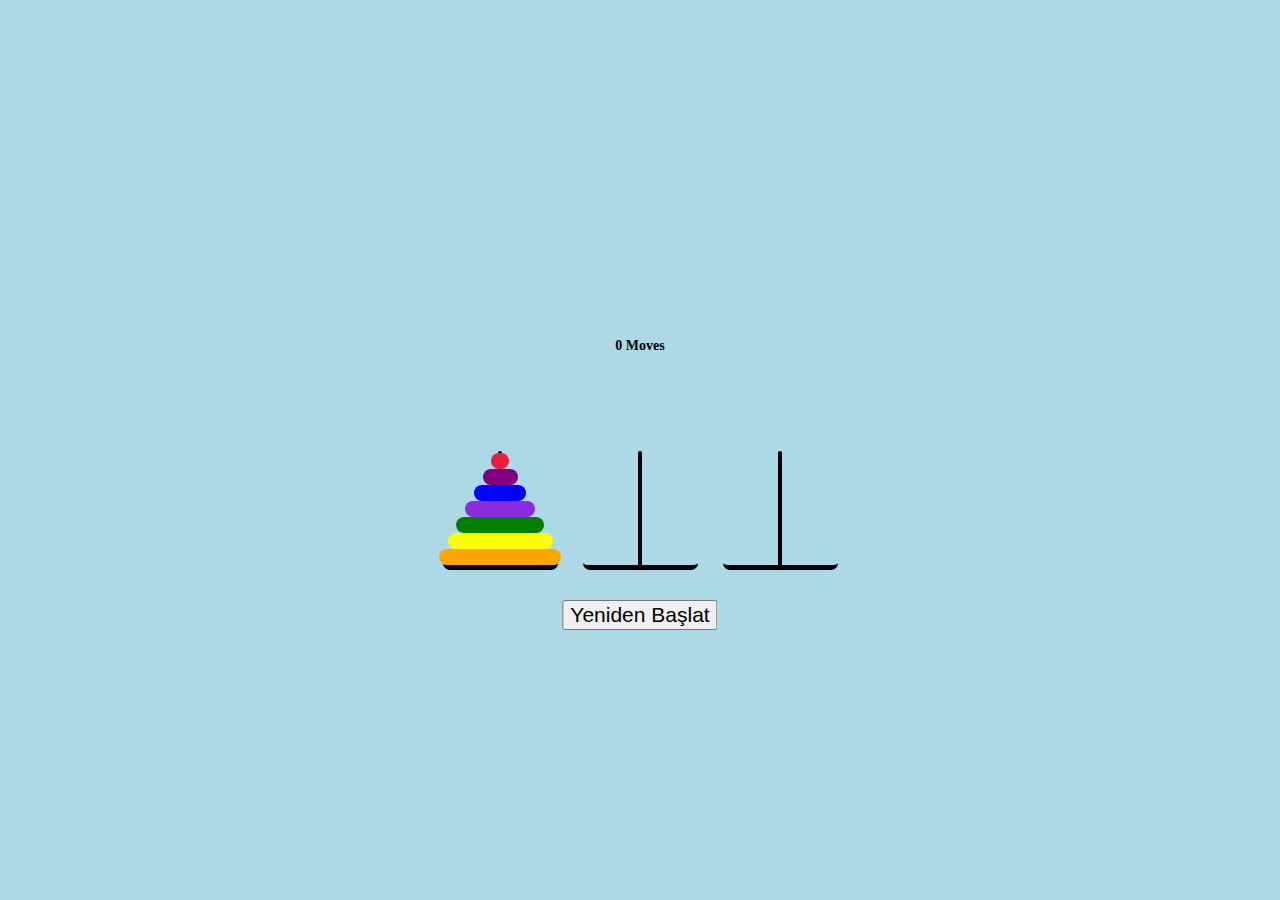
<file: honoi/index.html>
<!DOCTYPE html>
<html lang="en">
<head>
    <meta charset="UTF-8">
    <meta http-equiv="X-UA-Compatible" content="IE=edge">
    <meta name="viewport" content="width=device-width, initial-scale=1.0">
    <title>Hanoi Kuleleri</title>
    <link rel="stylesheet" href="styles.css">
    <link rel="stylesheet" href="https://cdnjs.cloudflare.com/ajax/libs/font-awesome/5.15.3/css/all.min.css">
    <script src="https://code.jquery.com/jquery-3.6.0.min.js"></script>
</head>
<body>
    <div id="canves">
        <div class="restart">
            <i class="fa fa-repeat"></i>
            <button id="restartGame">Yeniden Başlat</button> <!-- Eklenen buton -->
        </div>
        <div class="curtain"></div>
        <ul id="score-panel">
            <li>
                <h1>
                    <span id="moves-num"></span>
                    <span>Moves</span>
                </h1>
            </li>
        </ul>
        <ul id="tower-1" class="tower"></ul>
        <ul id="tower-2" class="tower"></ul>
        <ul id="tower-3" class="tower"></ul>
    </div>
    <script src="script.js"></script>
</body>
</html>
</file>
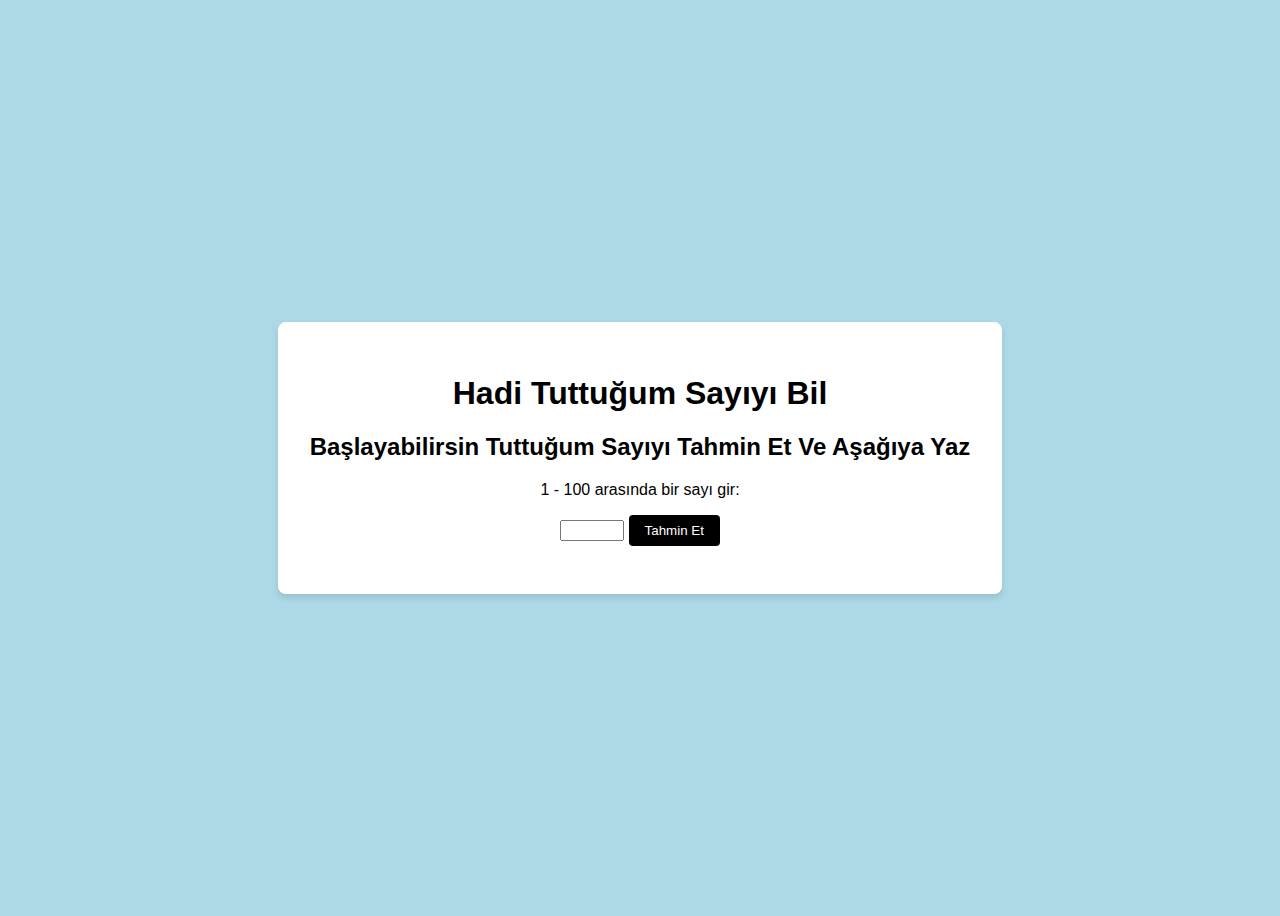
<file: Sayitahmin/sayitahmin.html>
<!DOCTYPE html>
<html lang="en">

<head>
    <meta charset="UTF-8">
    <meta name="viewport" content="width=device-width, initial-scale=1.0">
    <title>Sayı Tahmin Oyunu</title>
    <link rel="stylesheet" href="sayitahmin.css">
</head>

<body>
    <div class="game-container">
        <h1>Hadi Tuttuğum Sayıyı Bil </h1>
        <h2>Başlayabilirsin Tuttuğum Sayıyı Tahmin Et Ve Aşağıya Yaz</h2>
        <p>1 - 100 arasında bir sayı gir:</p>
        <input type="number" id="tahmin" min="1" max="100">
        <button onclick="checkGuess()">Tahmin Et</button>
        <p id="feedback"></p>
    </div>
    <script src="sayitahmin.js"></script>
</body>

</html>
</file>
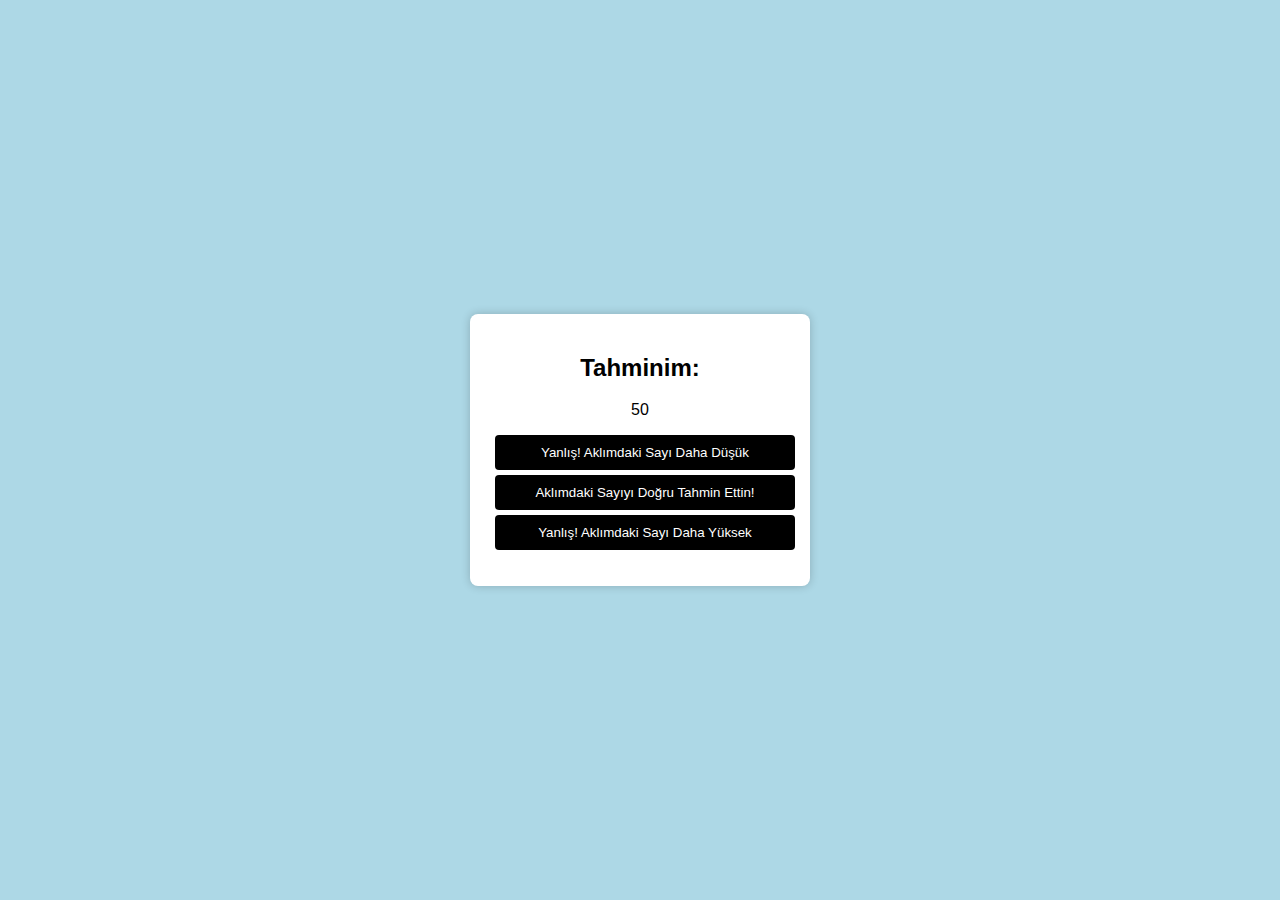
<file: sayitahminbilgisayar/sayitahminbilgisayar.html>
<!DOCTYPE html>
<html lang="en">
<head>
    <meta charset="UTF-8">
    <meta name="viewport" content="width=device-width, initial-scale=1.0">
    <title>Sayı Tahmin Oyunu (Bilgisayar)</title>
    <link rel="stylesheet" href="sayitahminbilgisayar.css">
</head>
<body>
    <div class="container">
        <h2>Tahminim:</h2>
        <p id="computerGuess">...</p>
        <div class="buttons">
            <button onclick="isLower()">Yanlış! Aklımdaki Sayı Daha Düşük</button>
            <button onclick="isCorrect()">Aklımdaki Sayıyı Doğru Tahmin Ettin!</button>
            <button onclick="isHigher()">Yanlış! Aklımdaki Sayı Daha Yüksek</button>
        </div>
        <p id="feedback"></p>
    </div>
    <script src="sayitahminbilgisayar.js"></script>
</body>
</html>
</file>
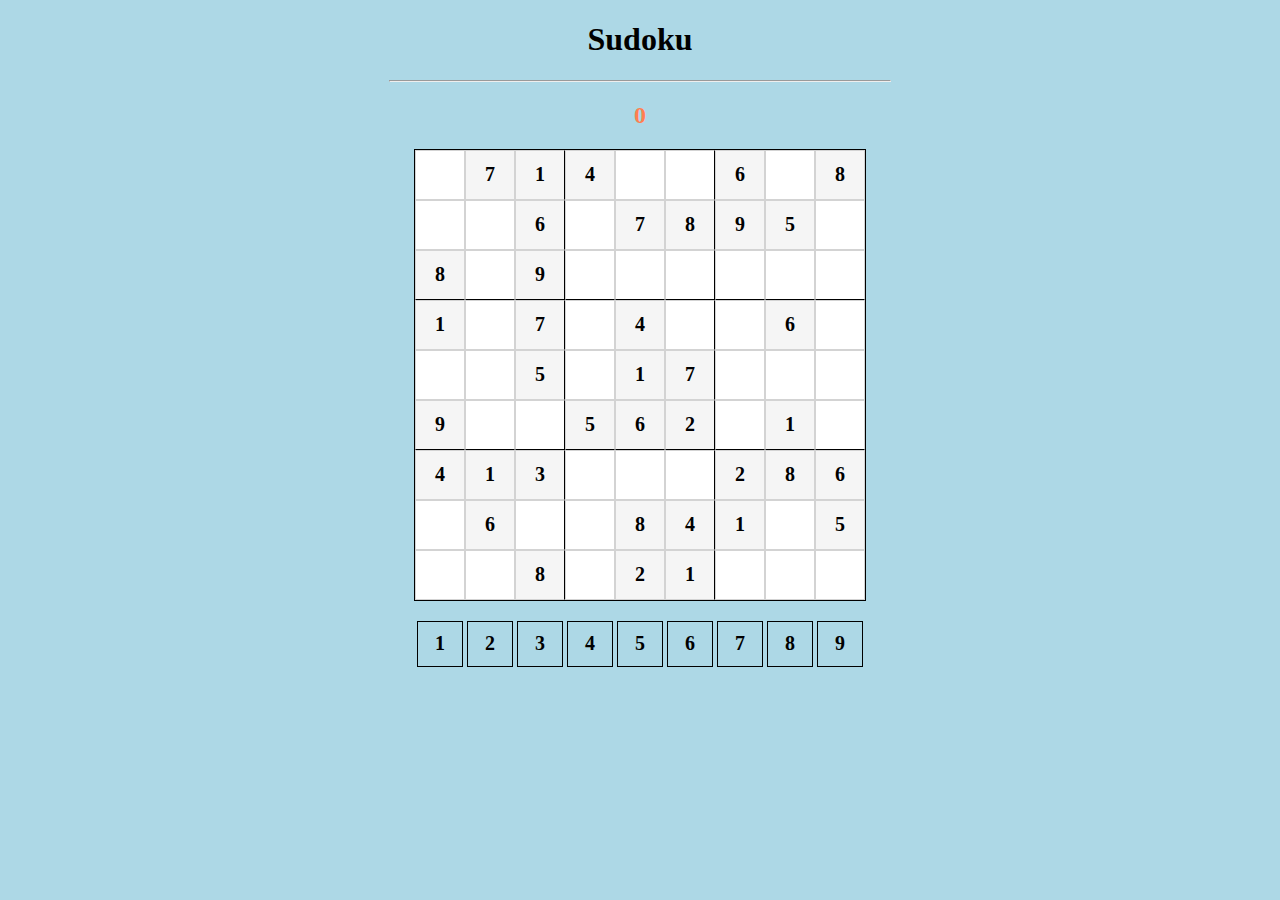
<file: sudoku/sudoku.html>
<!DOCTYPE html>
<html lang="en">
<head>
    <meta charset="UTF-8">
    <meta name="viewport" content="width=device-width, initial-scale=1.0">
    <title>3x3 Sudoku</title>
    <link rel="stylesheet" href="sudoku.css">
</head>
<body>
    <h1>Sudoku</h1>
    <hr>
    <h2 id="errors">0</h2>
    <div id="board"></div>
    <br>
    <div id="digits">
    </div>
    <script src="sudoku.js"></script>
</body>
</html>
</file>
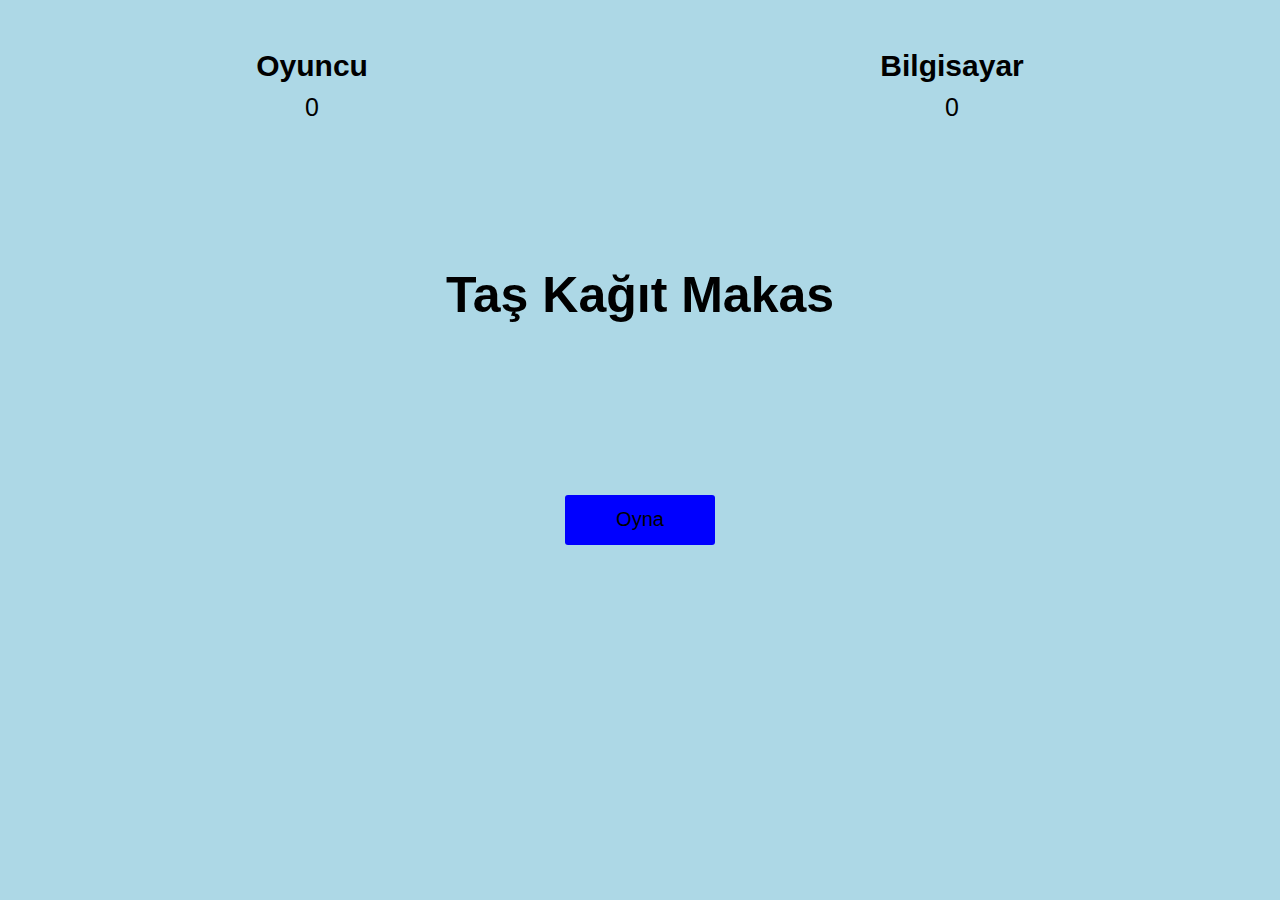
<file: taş kağıt makas/taskagitmakas.html>
<!DOCTYPE html>
<html lang="tr">
  <head>
    <meta charset="UTF-8" />
    <meta name="viewport" content="width=device-width, initial-scale=1.0" />
    <meta http-equiv="X-UA-Compatible" content="ie=edge" />
    <link rel="stylesheet" href="taskagitmakas.css" />
    <title>Taş Kağıt Makas</title>
  </head>
  <body>
    <section class="game">
      <div class="score">
        <div class="player-score">
          <h2>Oyuncu</h2>
          <p>0</p>
        </div>
        <div class="computer-score">
          <h2>Bilgisayar</h2>
          <p>0</p>
        </div>
      </div>

      <div class="intro">
        <h1>Taş Kağıt Makas</h1>
        <button>Oyna</button>
      </div>

      <div class="match fadeOut">
        <h2 class="winner">Bir seçenek belirleyin</h2>
        <div class="hands">
          <img class="player-hand" src="./resimler/tas.png" alt="" />
          <img class="computer-hand" src="./resimler/tas.png" alt="" />
        </div>
        <div class="options">
          <button class="rock">Taş</button>
          <button class="paper">Kağıt</button>
          <button class="scissors">Makas</button>
        </div>
      </div>
    </section>

    <script src="taskagitmakas.js"></script>
  </body>
</html>
</file>
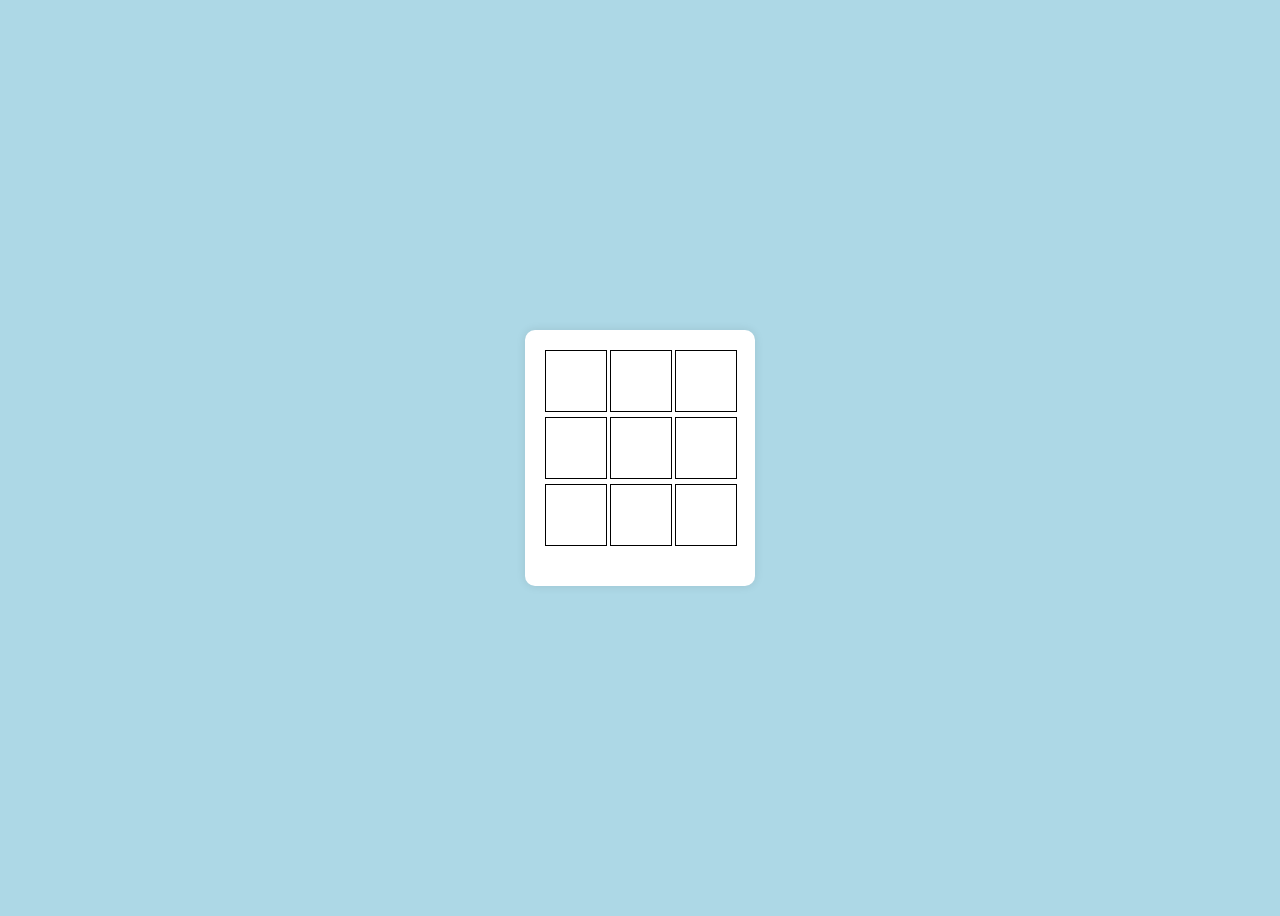
<file: XOX/xox.html>
<!DOCTYPE html>
<html lang="tr">
<head>
    <meta charset="UTF-8">
    <meta name="viewport" content="width=device-width, initial-scale=1.0">
    <title>XOX Oyunu</title>
    <link rel="stylesheet" href="xox.css">
</head>
<body>
    <div class="container">
        <div class="game">
        <div class="board">
            <div class="cell" data-cell></div>
            <div class="cell" data-cell></div>
            <div class="cell" data-cell></div>
            <div class="cell" data-cell></div>
            <div class="cell" data-cell></div>
            <div class="cell" data-cell></div>
            <div class="cell" data-cell></div>
            <div class="cell" data-cell></div>
            <div class="cell" data-cell></div>
        </div>
        <div class="message" data-message></div>
        <button id="restartBtn">Yeniden Başla</button>
        </div>
    </div>

    <script src="xox.js"></script>
</body>
</html>
</file>
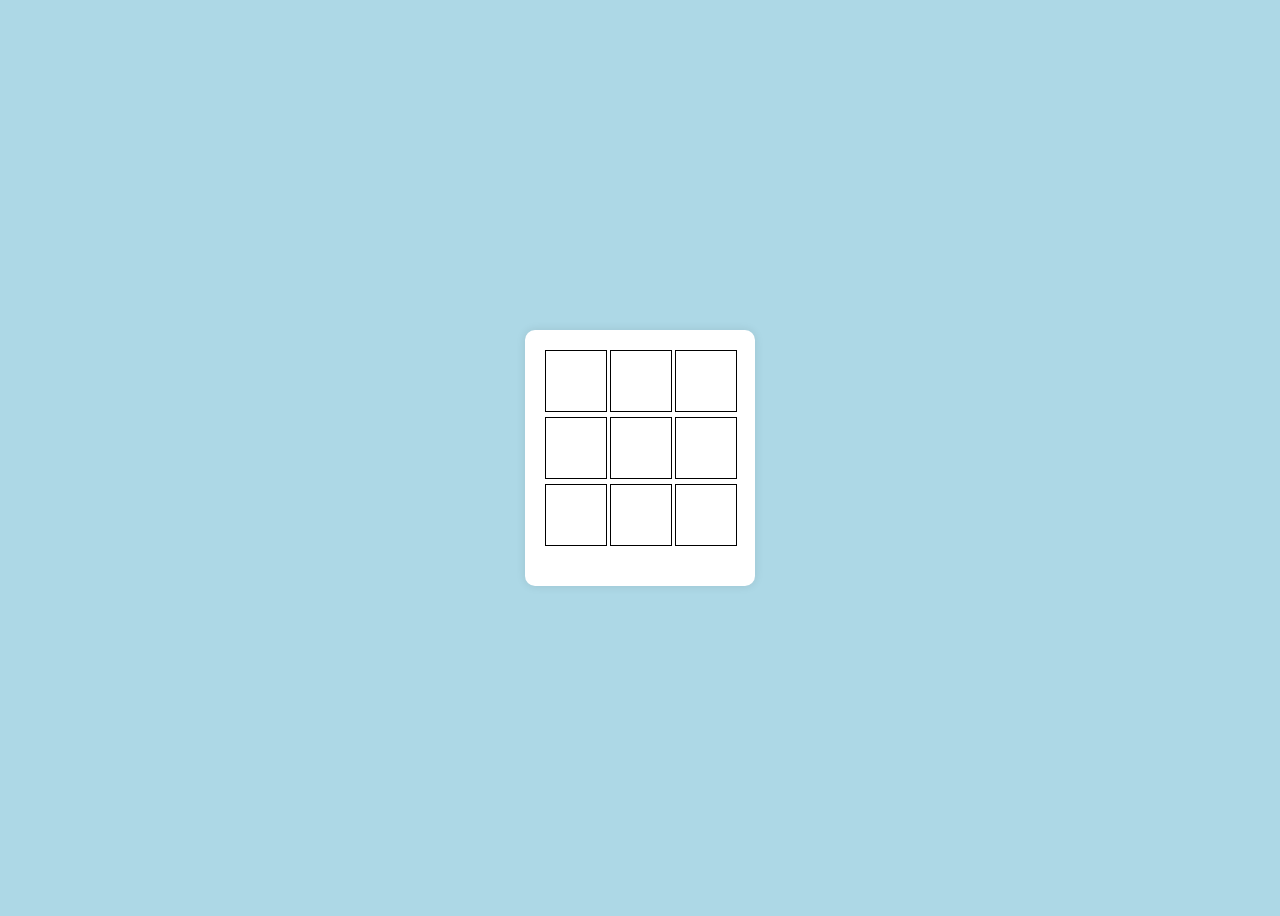
<file: xoxunbeatable/xox.html>
<!DOCTYPE html>
<html lang="tr">
<head>
    <meta charset="UTF-8">
    <meta name="viewport" content="width=device-width, initial-scale=1.0">
    <title>XOX Oyunu</title>
    <link rel="stylesheet" href="xox.css">
</head>
<body>
    <div class="container">
        <div class="game">
        <div class="board">
            <div class="cell" data-cell></div>
            <div class="cell" data-cell></div>
            <div class="cell" data-cell></div>
            <div class="cell" data-cell></div>
            <div class="cell" data-cell></div>
            <div class="cell" data-cell></div>
            <div class="cell" data-cell></div>
            <div class="cell" data-cell></div>
            <div class="cell" data-cell></div>
        </div>
        <div class="message" data-message></div>
        <button id="restartBtn">Yeniden Başla</button>
        </div>
    </div>
</body>
    <script src="xox.js"></script>
</body>
</html>
</file>
<file: honoi/styles.css>
html, body {
    width: 100%;
    height: 100%;
    margin: 0;
    padding: 0;
    display: flex;
    justify-content: center;
    align-items: center;
    overflow: hidden;
    background-color: lightblue;
}
#canves {
    width: 395px;
    height: 240px;
    display: flex;
    padding: 0;
    justify-content: center;
    align-items: flex-end;
    position: relative;
}
#score-panel {
    width: 180px;
    height: 53px;
    margin: 0;
    padding: 0;
    position: absolute;
    top: 0px;
    left: 50%;
    transform: translateX(-50%);
    font-size: 23px;
    text-align: center;
}
#score-panel li:last-child {
    font-family: 'Coda', cursive;
    display: block;
    font-size: 7px;
    line-height: 1;
}
#restartGame {
    cursor: pointer;
    position: absolute;
    bottom: -60px;
    left: 50%;
    font-size: 21px;
    transform: translateX(-50%);
}
#restartGame:hover {
    background-color: darkgreen;
}
.tower {
    width: 115px;
    height: 117px;
    border-bottom: 5px solid #000000;
    border-radius: 7px;
    position: relative;
    text-align: center;
    padding: 0;
    margin: 0 25px 0 0;
    display: flex;
    flex-direction: column-reverse;
    align-items: center;
    cursor: pointer;
}
#tower-3 {
    margin: 0;
}
.tower:before {
    width: 4px;
    height: 116px;
    content: '';
    display: block;
    background: #000000;
    position: absolute;
    bottom: -2px;
    left: calc(50% - 2px);
    z-index: 10;
    border-radius: 30px;
}
.disk {
    list-style: none;
    height: 16px;
    display: block;
    border-radius: 9px;
    font-size: 0;
    z-index: 20;
}
.disk.hold {
    position: absolute;
    top: -50px;
    left: 50%;
    transform: translateX(-50%);
}
.disk-1 {
    width: 17.5px;
    background-color: rgb(233, 29, 63);
}
.disk-2 {
    width: 35px;
    background-color: purple;
}
.disk-3 {
    width: 52.5px;
    background-color: blue;
}
.disk-4 {
    width: 70px;
    background-color: blueviolet;
}
.disk-5 {
    width: 87.5px;
    background-color: green;
}
.disk-6 {
    width: 105px;
    background-color: yellow;
}
.disk-7 {
    width: 122.5px;
    background-color: orange;
}
</file>
<file: Sayitahmin/sayitahmin.css>
body {
    font-family: Arial, sans-serif;
    display: flex;
    justify-content: center;
    align-items: center;
    height: 100vh;
    background-color: lightblue;
}

.game-container {
    background-color: white;
    padding: 2rem;
    border-radius: 8px;
    box-shadow: 0 4px 6px rgba(0, 0, 0, 0.1);
    text-align: center;
}

button {
    padding: 0.5rem 1rem;
    background-color: black;
    color: white;
    border: none;
    border-radius: 4px;
    cursor: pointer;
    transition: background-color 0.3s;
}

button:hover {
    background-color: blue;
}
</file>
<file: sayitahminbilgisayar/sayitahminbilgisayar.css>
body {
    font-family: Arial, sans-serif;
    background-color: lightblue;
    height: 100vh;
    margin: 0;
    display: flex;
    align-items: center;
    justify-content: center;
}

.container {
    background-color: white;
    padding: 20px;
    border-radius: 8px;
    box-shadow: 0 0 10px rgba(0, 0, 0, 0.2);
    text-align: center; 
    width: 300px;
}

button {
    background-color: black;
    color: white;
    border: none;
    padding: 10px 15px;
    border-radius: 4px;
    cursor: pointer;
    margin: 5px;
    display: block; 
    width: 100%;
    transition: background-color 0.3s;
}

button:hover {
    background-color: blue;
}
</file>
<file: sudoku/sudoku.css>
body {
    text-align: center;
    background-color: lightblue;
}
hr {
    width: 500px;
}
#errors {
    color: coral;
}
#board {
    width: 450px;
    height: 450px;
    margin: 0 auto;
    display: flex;
    flex-wrap: wrap;
    border: 1px solid;
    background-color: white;
}
.tile {
    width: 48px; 
    height: 48px;
    border: 1px solid lightgray;
    font-size: 20px;
    font-weight: bold;
    display: flex;
    justify-content: center;
    align-items: center;
}
#digits {
    width: 450px;
    height: 50px;

    margin: 0 auto;
    display: flex;
    flex-wrap: wrap;
}
.number {
    width: 44px; 
    height: 44px;
    border: 1px solid black;
    margin: 2px;
    font-size: 20px;
    font-weight: bold;
    display: flex;
    justify-content: center;
    align-items: center;
}
.number-selected {
    background-color: gray;
}
.tile-start {
    background-color: whitesmoke;
}
.horizontal-line {
    border-bottom: 1px solid black;
}
.vertical-line {
    border-right: 1px solid black;
}
</file>
<file: taş kağıt makas/taskagitmakas.css>
* {
    margin: 0;
    padding: 0;
    box-sizing: border-box;
} 
section {
    height: 100vh;
    background-color: lightblue;
    font-family: sans-serif;
} 
.score {
    color: rgb(224, 224, 224);
    height: 20vh;
    display: flex;
    justify-content: space-around;
    align-items: center;
}
.score h2 {
    font-size: 30px;
    color: black;
}
.score p {
    text-align: center;
    padding: 10px;
    font-size: 25px;
    color: black;
}
.intro {
    color: rgb(224, 224, 224);
    height: 50vh;
    display: flex;
    flex-direction: column;
    align-items: center;
    justify-content: space-around;
    transition: opacity 0.5s ease;
}
.intro h1 {
    font-size: 50px;
    color: black;
}
.intro button,
.match button {
    width: 150px;
    height: 50px;
    background: none;
    border: none;
    color: black;
    font-size: 20px;
    background: blue;
    border-radius: 3px;
    cursor: pointer;
}
.match {
    position: absolute;
    top: 50%;
    left: 50%;
    transform: translate(-50%, -50%);
    transition: opacity 0.5s ease 0.5s;
}
.winner {
    color: red;
    text-align: center;
    font-size: 50px;
}
.hands,
.options {
    display: flex;
    justify-content: space-around;
    align-items: center;
}
  
.player-hand {
    transform: rotateY(180deg);
}
  
div.fadeOut {
    opacity: 0;
    pointer-events: none;
} 
div.fadeIn {
    opacity: 1;
    pointer-events: all;
}
@keyframes shakePlayer {
0% { transform: rotateY(180deg) translateY(0px); }
15% { transform: rotateY(180deg) translateY(-50px); }
25% { transform: rotateY(180deg) translateY(0px); }
35% { transform: rotateY(180deg) translateY(-50px); }
50% { transform: rotateY(180deg) translateY(0px); }
65% { transform: rotateY(180deg) translateY(-50px); }
75% { transform: rotateY(180deg) translateY(0px); }
85% { transform: rotateY(180deg) translateY(-50px); }
100% { transform: rotateY(180deg) translateY(0px); }
}
@keyframes shakeComputer {
0% { transform: translateY(0px); }
15% { transform: translateY(-50px); }
25% { transform: translateY(0px); }
35% { transform: translateY(-50px); }
50% { transform: translateY(0px); }
65% { transform: translateY(-50px); }
75% { transform: translateY(0px); }
85% { transform: translateY(-50px); }
100% { transform: translateY(0px); }
}
</file>
<file: XOX/xox.css>
body {
    display: flex;
    justify-content: center;
    align-items: center;
    height: 100vh;
    background-color: lightblue;
    overflow-y: hidden;
}
.container {
    padding: 20px;
    background-color: white;
    border-radius: 10px;
    box-shadow: 0 0 10px rgba(0, 0, 0, 0.1);
}
.game {
    text-align: center;
}
.board {
    display: grid;
    grid-template-columns: 60px 60px 60px;
    gap: 5px;
}
.cell {
    width: 60px;
    height: 60px;
    display: flex;
    justify-content: center;
    align-items: center;
    border: 1px solid black;
    font-size: 24px;
    cursor: pointer;
}
.message {
    margin: 20px 0;
    font-size: 20px;
}
#restartBtn {
    padding: 10px 20px;
    font-size: 16px;
    display: none; 
}
@keyframes growShrink {
    0% { transform: scale(0); }
    50% { transform: scale(1.2); }
    100% { transform: scale(1); }
}
.grow-shrink-animated {
    animation: growShrink 0.3s ease-in-out;
}
</file>
<file: xoxunbeatable/xox.css>
body {
    display: flex;
    justify-content: center;
    align-items: center;
    height: 100vh;
    background-color: lightblue;
    overflow-y: hidden;
}
.container {
    padding: 20px;
    background-color: white;
    border-radius: 10px;
    box-shadow: 0 0 10px rgba(0, 0, 0, 0.1);
}
.game {
    text-align: center;
}
.board {
    display: grid;
    grid-template-columns: 60px 60px 60px;
    gap: 5px;
}
.cell {
    width: 60px;
    height: 60px;
    display: flex;
    justify-content: center;
    align-items: center;
    border: 1px solid black;
    font-size: 24px;
    cursor: pointer;
}
.message {
    margin: 20px 0;
    font-size: 20px;
}
#restartBtn {
    padding: 10px 20px;
    font-size: 16px;
    display: none; 
}
@keyframes growShrink {
    0% { transform: scale(0); }
    50% { transform: scale(1.2); }
    100% { transform: scale(1); }
}
.grow-shrink-animated {
    animation: growShrink 0.3s ease-in-out;
}
</file>
